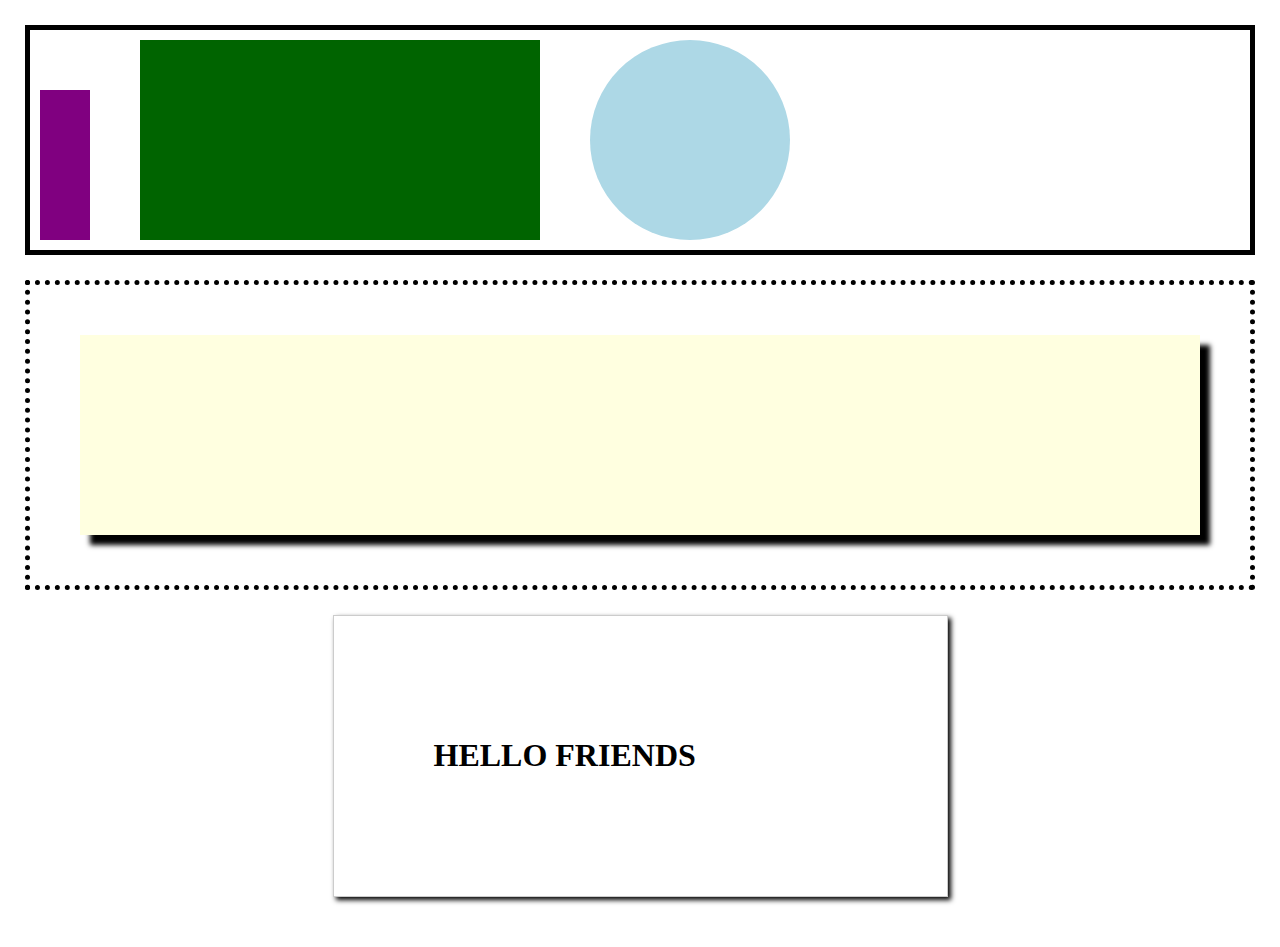
<file: drill-2/index.html>
<!DOCTYPE html>
<html>
  <head>
    <title></title>
    <link rel="stylesheet" href="index.css" />
  </head>

  <body>
    <div class="top">
      <div class="purple-rectangle"></div>
      <div class="green-rectangle"></div>
      <div class="circle"></div>
    </div>

    <div class="middle">
        <div class="shadowy"></div>
    </div>

    <div class="bottom">
      <h1>HELLO FRIENDS</h1>
    </div>
  </body>
</html>
</file>
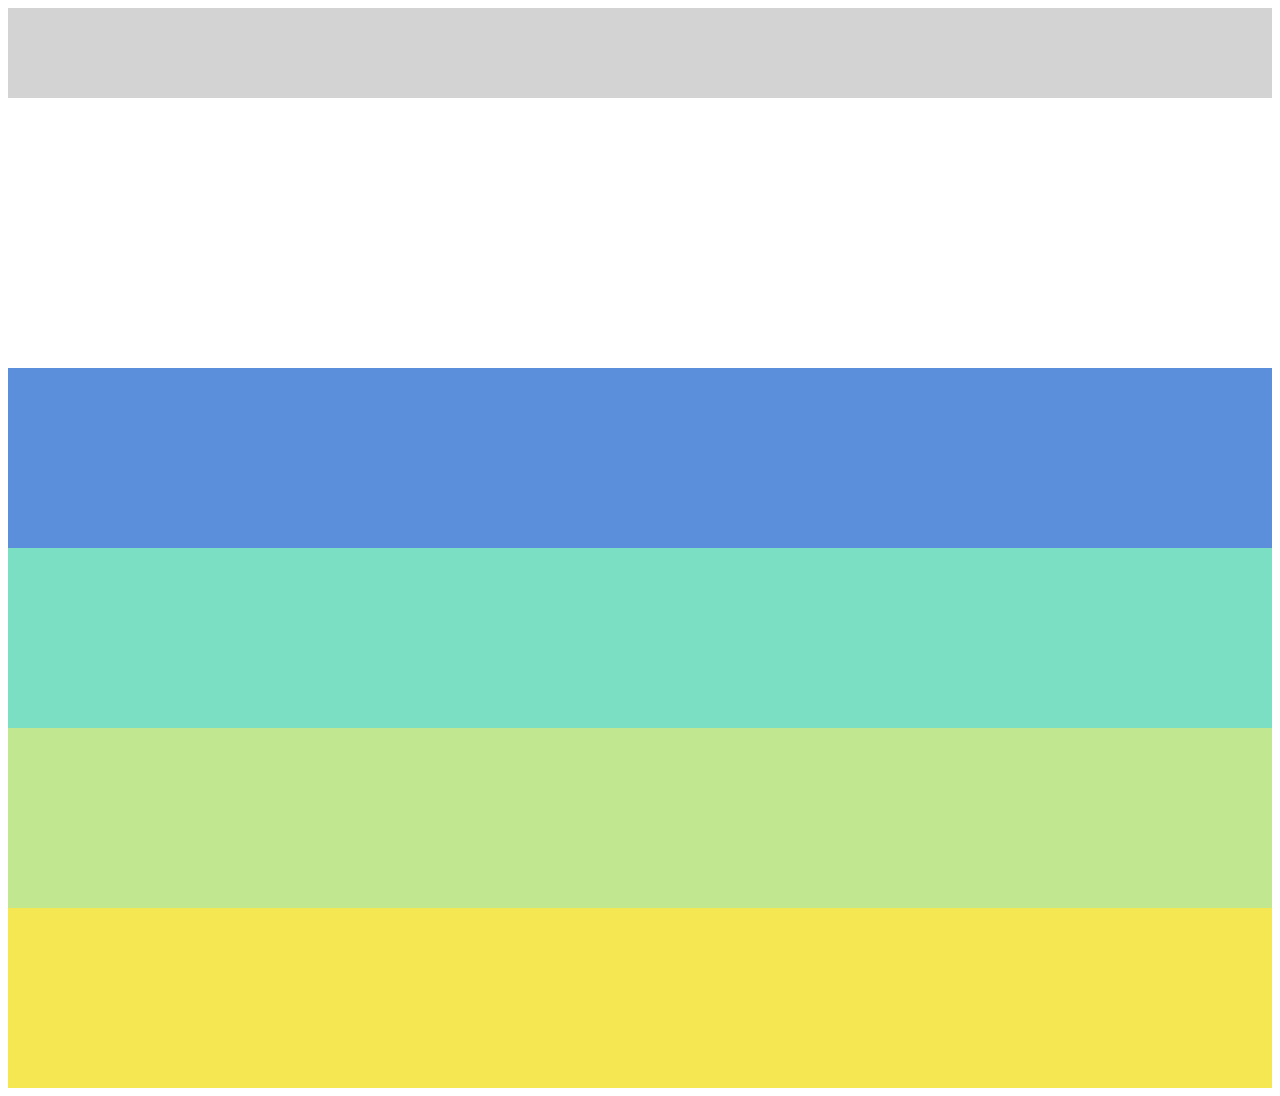
<file: drill-3/index.html>
<!-- be sure to look at the example gif as well -->
<!DOCTYPE html>
<html>
  <head>
    <title></title>
    <link rel="stylesheet" href="index.css" />
  </head>

  <body>
    <div class="header"></div>
    <div class="textbox"></div>
    <div class="box1"></div>
    <div class="box2"></div>
    <div class="box3"></div>
    <div class="box4"></div>
  </body>
</html>
</file>
<file: drill-2/index.css>
body {
    margin: 0;
    padding: 25px;
  }
  
  .top {
    border: 5px solid black;
    padding: 10px;
    display: flex;
    align-items: flex-end;
    box-sizing: border-box;
  }
  
  .purple-rectangle {
    height: 150px;
    width: 50px;
    background-color: purple;
  }
  
  .green-rectangle {
    height: 200px;
    width: 400px;
    background-color: darkgreen;
    margin: 0 50px;
  }
  
  .circle {
    height: 200px;
    width: 200px;
    border-radius: 50%;
    background-color: lightblue;
  }
  
  .middle {
    border: 5px dotted black;
    padding: 50px;
    margin-top: 25px; 
    box-sizing: border-box;
  }
  
  .shadowy {
    width: 100%;
    height: 200px;
    background-color: lightyellow;
    box-shadow: 10px 10px 5px 0px black;
  }
  
  .bottom {
    width: 50%;
    border: 1px solid #ccc;
    background-color: white;
    padding: 100px;
    box-sizing: border-box ;
    margin: 25px auto; 
    box-shadow: 3px 3px 5px 0px black;
  }
  
  .container-three h1 {
    width: 100%;
    text-align: center;
    color: navy;
    letter-spacing: 10px;
  }
</file>
<file: drill-3/index.css>
body{
   
}
    .header{
        background-color: lightgray;
        width: 100%; 
        height: 10vh;
    }

    .textbox{
        background-color: white;        ;
        width: 100%; 
        height: 30vh;
    }

    .box1{
        background-color: #5b8fdc;
        width: 100%; 
        height: 20vh;
    }

    .box2{
        background-color: #7BE0C3;
        width: 100%; 
        height: 20vh;
    }

    .box3{
        background-color: #C2E791;
        width: 100%; 
        height: 20vh;
    }

    .box4{
        background-color: #F5E752;
        width: 100%; 
        height: 20vh;
    }
</file>
